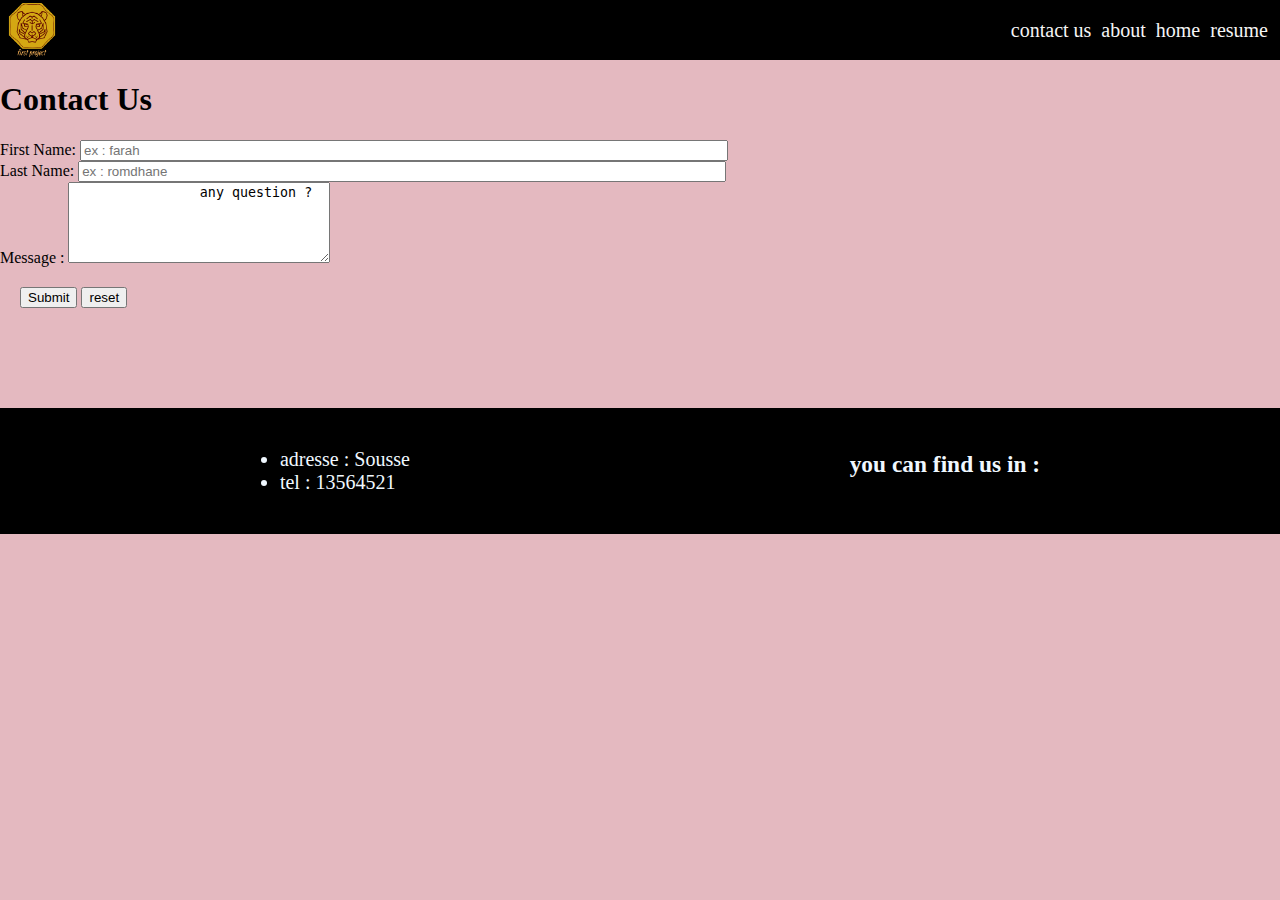
<file: contact.html>
<!DOCTYPE html>
<html lang="en">
  <head>
    <link
      rel="stylesheet"
      href="https://stackpath.bootstrapcdn.com/bootstrap/4.5.0/css/bootstrap.min.css"
      integrity="sha384-9aIt2nRpC12Uk9gS9baDl411NQApFmC26EwAOH8WgZl5MYYxFfc+NcPb1dKGj7Sk"
      crossorigin="anonymous"
    />
    <meta charset="UTF-8" />
    <link rel="stylesheet" href="css/style.css" />
    <meta name="viewport" content="width=device-width, initial-scale=1.0" />
    <title>Document</title>
  </head>

  <body>
    <nav>
      <img
        src="res/ec05fdce-eafd-4d43-8cd1-6a0b90912886_200x200.png"
        alt=""
        height="60px"
      />
      <ul type="disc" class="contact">
        <li><a class="navItem" href="contact.html">contact us</a></li>

        <li><a class="navItem" href="about.html">about</a></li>

        <li><a class="navItem" href="index.html">home</a></li>

        <li><a class="navItem" href="resume.html">resume</a></li>
      </ul>
    </nav>
    <div class="container">
      <h1>Contact Us</h1>
      <form>
        <div>
          <label>First Name:</label>
          <input
            class="inputForm"
            type="text"
            name="first name"
            placeholder="ex : farah"
          />
        </div>

        <div>
          <label>Last Name:</label>
          <input
            class="inputForm"
            type="text"
            name="last name"
            placeholder="ex : romdhane "
          />
        </div>
        <div>
          <label for="">Message :</label>
          <textarea name="message" cols="30" rows="5">
                any question ?
                </textarea
          >
        </div>
        <div class="inputs">
          <input class="btn btn-primary" type="submit" value="Submit" />
          <input class="btn btn-secondary" type="reset" value="reset" />
          <!-- <button type="button" class="btn btn-primary">envoyer</button> -->
        </div>
      </form>
    </div>
    <footer>
      <ul class="ul footer">
        <li>adresse : Sousse</li>
        <li>tel : 13564521</li>
      </ul>
      <h3>
        you can find us in : <i class="fab fa-amazon"></i>
        <i class="fab fa-instagram"></i>
      </h3>
    </footer>
    <script
      src="https://code.jquery.com/jquery-3.5.1.slim.min.js"
      integrity="sha384-DfXdz2htPH0lsSSs5nCTpuj/zy4C+OGpamoFVy38MVBnE+IbbVYUew+OrCXaRkfj"
      crossorigin="anonymous"
    ></script>
    <script
      src="https://cdn.jsdelivr.net/npm/popper.js@1.16.0/dist/umd/popper.min.js"
      integrity="sha384-Q6E9RHvbIyZFJoft+2mJbHaEWldlvI9IOYy5n3zV9zzTtmI3UksdQRVvoxMfooAo"
      crossorigin="anonymous"
    ></script>
    <script
      src="https://stackpath.bootstrapcdn.com/bootstrap/4.5.0/js/bootstrap.min.js"
      integrity="sha384-OgVRvuATP1z7JjHLkuOU7Xw704+h835Lr+6QL9UvYjZE3Ipu6Tp75j7Bh/kR0JKI"
      crossorigin="anonymous"
    ></script>
  </body>
</html>
</file>
<file: css/style.css>
body{
    margin : 0;
}
nav {
 position: sticky;
 top : 0;
 background-color: rgb(0, 0, 0);
 
 padding-top: 0px;
 padding-bottom: 0px;
 padding-left: 2px;
 padding-right: 2px;
 display: flex;
 justify-content:  space-between ;
 align-items: center;

}
.contact {
    display: flex;
    margin : 0;
    justify-content:  center ;
}

.btn {
    /* margin-top: 100px; */
}
.navItem{
    text-decoration: none;
    color: rgb(245, 245, 245) !important;
}
.contact>li {
    list-style: none;
    margin-right: 10px;
    font-size: 20px;
}
#p1 {
    font-size: 20px;
    font-family: Cambria, Cochin, Georgia, Times, 'Times New Roman', serif;
    font-style: italic;
}
footer {
    padding: 20px;
    display: flex;
    justify-content: space-around;
    font-size: 20px;
    background-color: black;
    color: aliceblue;

}
.cats {
    display: flex;
    justify-content: space-between;
    flex-wrap: wrap;
    align-items: center;
  }
.inputForm{
    width: 50%;
}
.css {
    height: 400px;
}
#cards {
    display: flex;
    justify-content: space-around;
}
.inputs {
    margin: 20px;
    margin-bottom: 100px;
}
@media screen and (max-width :600px) {
    iframe{
        width: 100%;
    }
}
/* @media screen and (max-width :400px) {
    iframe{
        width : 300px
    }
} */
.hello { 
    margin: 50px;
    font-size: 50px;
    font-family: 'Gill Sans', 'Gill Sans MT', Calibri, 'Trebuchet MS', sans-serif;
}
body { 
    background-color: rgb(228, 185, 192);
}
@media screen and (max-width : 400px) {
    .cats{
        width: 100
    }
}
</file>
